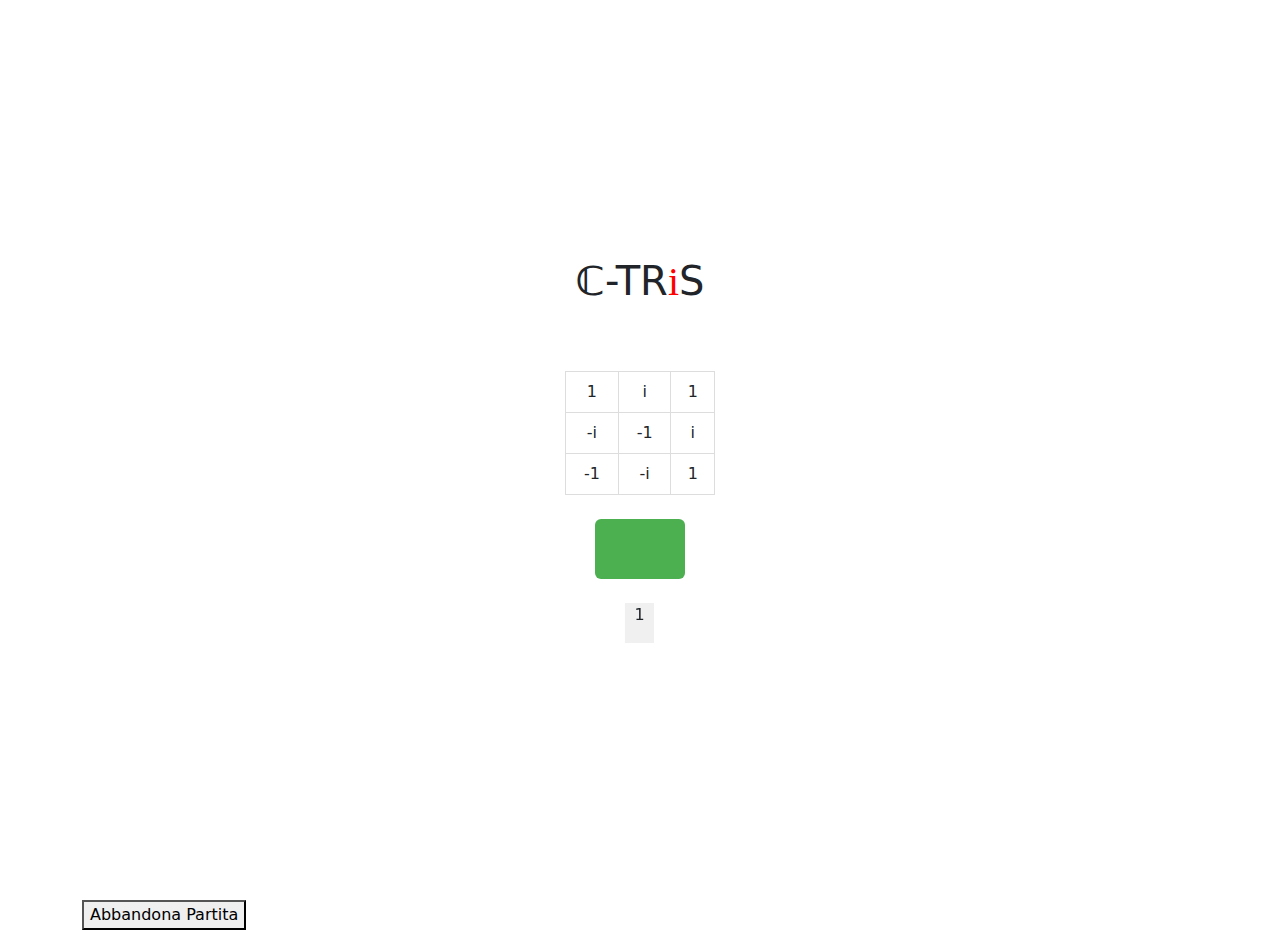
<file: partita.html>
<!doctype html>
<html leng="it">
  <head>
    <title>C-Tris</title>
    <link rel="shortcut icon" href="cTris.ico"/>
    <meta charset="UTF-8" />
    <meta name="viewport" content="width=device-width, initial-scale=1.0" />
    <link href="style.css" rel="stylesheet" type="text/css" />
    <!-- Latest compiled and minified CSS -->
    <link
      href="https://cdn.jsdelivr.net/npm/bootstrap@5.3.3/dist/css/bootstrap.min.css"
      rel="stylesheet"
      integrity="sha384-QWTKZyjpPEjISv5WaRU9OFeRpok6YctnYmDr5pNlyT2bRjXh0JMhjY6hW+ALEwIH"
      crossorigin="anonymous"
    />

    <script src="https://ajax.googleapis.com/ajax/libs/jquery/3.7.1/jquery.min.js"></script>
  </head>

  <body>
    <main>
      <h1> <font face="Attika, Typiko New Era, MS Tahoma, Monotype Gill Sans 571, Helvetica Greek Cyrillic fonts" id="cTris"><strong>ℂ</strong></font>-TR<font face="Comic Sans MS" color="red">i</font>S</h1>
      <hr />
      <br />

      <!--GRIGLIA DI GIOCO  -->
      <table class="tabella" id="campo" style="width: 150px">
        <tr>
          <td>1</td>
          <td>i</td>
          <td>1</td>
        </tr>
        <tr>
          <td>-i</td>
          <td>-1</td>
          <td>i</td>
        </tr>
        <tr>
          <td>-1</td>
          <td>-i</td>
          <td>1</td>
        </tr>
      </table>

      <br />
      <!-- CARTE -->
      <div class="tappetino">
        <button class="carta" id="carta1" style="display: none;"></button>
        <button class="carta" id="carta2" style="display: none;"></button>
      </div>

      <br />

      <div class="mazzo">
        <div class="inner">
          
          <div class="carta dorso"> 
            <img src="carta da gioco.png" style="max-height: 40px; text-align: center"/>
          </div>
          
          <div class="carta faccia"></div>
  
        </div>
      </div>
      

      <!-- <div style="text-align: center">
        <button class='carta' coperta='true/false' value='1/-1/i/-i' >testo da visualizzare</button>
      </div> -->
    </main>

    <!-- <br />
    <div id="contenitore">
      <div id="interno"></div>
    </div> -->

    <div class="container">
      <button id="abbandona">Abbandona Partita</button>
    </div>

    <script src="script.js"></script>
  </body>
</html>
</file>
<file: style.css>
/* GUARDA FILE ISTRUZIONI.txt */
i9html,
.title1 {
  color: cadetblue;
  font-size: 60px;
  margin-left: 100px;
  text-align: center;
}

.grid {
  font-family: Verdana, Geneva, Tahoma, sans-serif;

}

.tasto {

  background-color: #4CAF50;

  border-style: dotted;
  border-top-color: green;

}

body {
  padding: 0;

  color: rebeccapurple;
  background-color: lightgreen;
  margin: 0;
  font-family: Arial, Helvetica, sans-serif;

}

a {

  text-decoration: none;
}

* {
  box-sizing: border-box;
}

main {
  min-height: 100vh;
  padding: 4rem 2rem;
  flex: 1;
  display: flex;
  flex-direction: column;
  justify-content: center;
  align-items: center;
}

.title {
  margin: 0;
  line-height: 1.15;
  font-size: 4rem;
}

.title,
.description {
  text-align: center;
}

.description {
  margin: 4rem 0;
  line-height: 1.5;
  font-size: 1.5rem;
}

.code {
  background: #fafafa;
  border-radius: 5px;
  padding: 0.75rem;
  font-size: 1.1rem;
  font-family: Menlo, Monaco, Lucida Console, Liberation Mono, DejaVu Sans Mono,
    Bitstream Vera Sans Mono, Courier New, monospace;
}

.grid {
  display: flex;
  align-items: center;
  justify-content: center;
  flex-wrap: wrap;
  max-width: 800px;
}

.tabella {
  table {
    border-collapse: collapse
  }

  td,
  th {
    border: 1px solid #ddd;
    padding: 8px;
  }

  text-align: center;
}

.tappetino {
  height: 60px;
  width: 90px;
  padding-top: 5px;
  background-color: #4CAF50;
  color: black;
  text-align: center;
  border-radius: 6px;
}

.mazzo {
  text-align: center;
  height: 40px;
  width: 29.045px;

  background-color: transparent;
  /* border: 1px solid #f1f1f1; */
  perspective: 100px;
}

.inner {
  position: relative;
  height: 40px;
  width: 29.045px;
  text-align: center;
  transition: transform 1s;
  transform-style: preserve-3d;
}

.carta {
  margin: 5px;
  padding: 0;
  vertical-align: middle;
  text-align: center;
  color: inherit;
  background-color: #f0f0f0;
  text-decoration: none;
  border: 0px solid #eaeaea;
  transition: background-color 0.5s ease, font-weight 0.15s ease;
  height: 40px;
  width: 29.05px;
}

.dorso,
.faccia {
  margin: 0;
  position: absolute;
  /* -webkit-backface-visibility: hidden; /* Safari */
  backface-visibility: hidden;
}

.faccia { /*back*/
  transform: rotateY(-180deg);
}

.carta:hover {
  background-color: #c2d7ef;
  font-weight: 650;
}

@media (max-width: 500px) {
  .tabella {
    width: 100%;
    flex-direction: column;
  }
}

#contenitore {
  width: 200px;
  height: 26px;
  border: 3px solid black;
  margin-left: auto;
  margin-right: auto
}

#interno {
  width: 0%;
  height: 21px;
  background-color: #ff0000;
}
</file>
